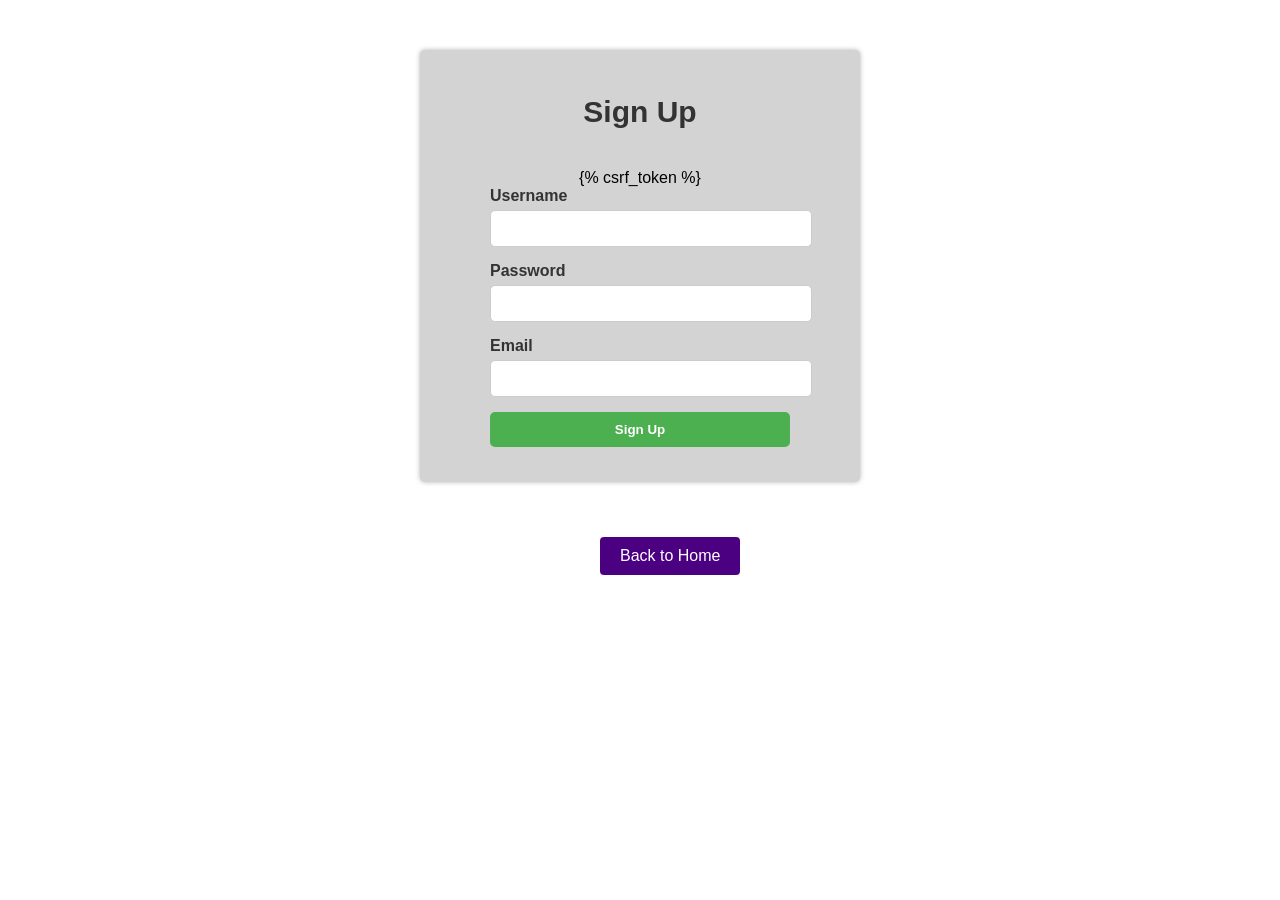
<file: EcommerceFeb/templates/signup.html>
<!DOCTYPE html>
<html lang="en">
<head>
    <meta charset="UTF-8">
    <title>Sign Up</title>
    <style>
        body {
            font-family: Arial, sans-serif;
            margin: 0;
            padding: 0;
        }

        .signup {
            background-color:#D3D3D3;
            display: flex;
            flex-direction: column;
            align-items: center;
            justify-content: center;
            margin: 50px auto;
            padding: 20px;
            border-radius: 5px;
            width: 400px;
            box-shadow: 0px 0px 5px rgba(0, 0, 0, 0.3);
        }

        h2 {
            text-align: center;
            font-size: 30px;
            color: #333;
            margin-bottom: 20px;
        }

        form {
            display: flex;
            flex-direction: column;
            align-items: center;
            margin-top: 20px;
        }

        .form-field {
            display: flex;
            flex-direction: column;
            align-items: flex-start;
            margin-bottom: 15px;
            width: 300px;
        }

        .form-field label {
            font-weight: bold;
            margin-bottom: 5px;
            color: #333;
        }

        .form-field input {
            padding: 10px;
            border: 1px solid #ccc;
            border-radius: 5px;
            width: 100%;
        }

        .form-field button {
            padding: 10px 20px;
            background-color: #4caf50;
            color: white;
            border: none;
            border-radius: 5px;
            cursor: pointer;
            font-weight: bold;
            width: 100%;
        }

        .form-field button:hover {
            background-color: #45a049;
        }

        .btns {
            display: inline-block;
            padding: 10px 20px;
            font-size: 16px;
            background-color: indigo;
            color: #fff;
            border: none;
            border-radius: 4px;
            cursor: pointer;
            text-decoration: none;
            margin-top: 5px;
            margin-left:600px;

        }
    </style>
</head>
<body>
    <div class="signup">
        <h2>Sign Up</h2>
        <form method="post">
            {% csrf_token %}
            <div class="form-field">
                <label for="username">Username</label>
                <input type="text" id="username" name="username" required>
            </div>
            <div class="form-field">
                <label for="password">Password</label>
                <input type="password" id="password" name="password" required>
            </div>
            <div class="form-field">
                <label for="email">Email</label>
                <input type="email" id="email" name="email" required>
            </div>
            <div class="form-field">
                <button type="submit">Sign Up</button>
            </div>
        </form>
    </div>
     <a href="/" class="btns">Back to Home</a>
</body>
</html>
</file>
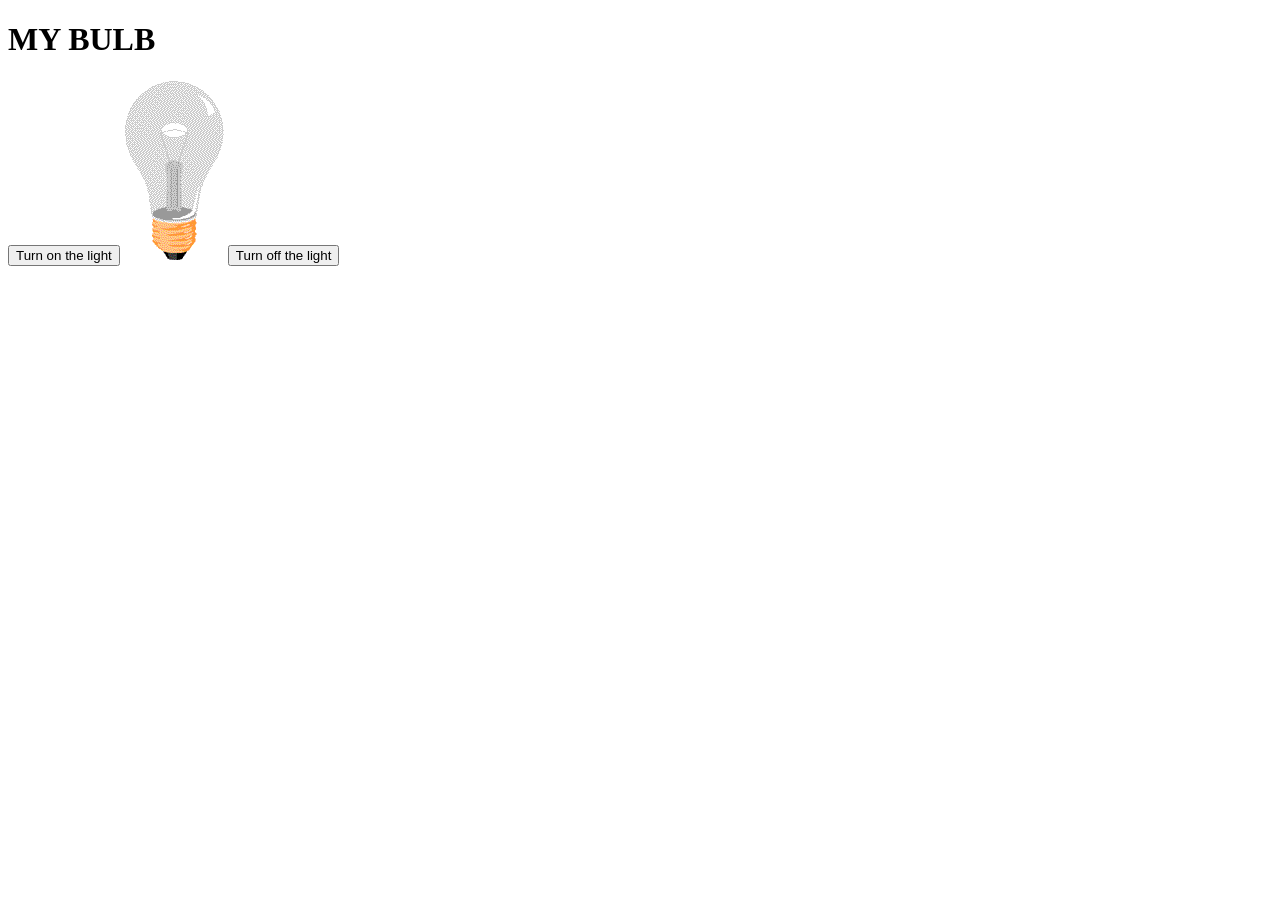
<file: EcommerceFeb/static/bootstrap-5.3.0-alpha3-dist/Javascript_basics/bulb.html>
<!DOCTYPE html>
<html lang="en">
<head>
    <meta charset="UTF-8">
    <meta http-equiv="X-UA-Compatible" content="IE=edge">
    <meta name="viewport" content="width=device-width, initial-scale=1.0">
    <title>Document</title>
</head>
<body>
        <h1>MY BULB</H1>
    <button onclick="document.getElementById('myImage').src='pic_bulbon.gif'">Turn on the light</button>

<img id="myImage" src="pic_bulboff.gif" style="width:100px">

<button onclick="document.getElementById('myImage').src='pic_bulboff.gif'">Turn off the light</button>

    
</body>
</html>
</file>
